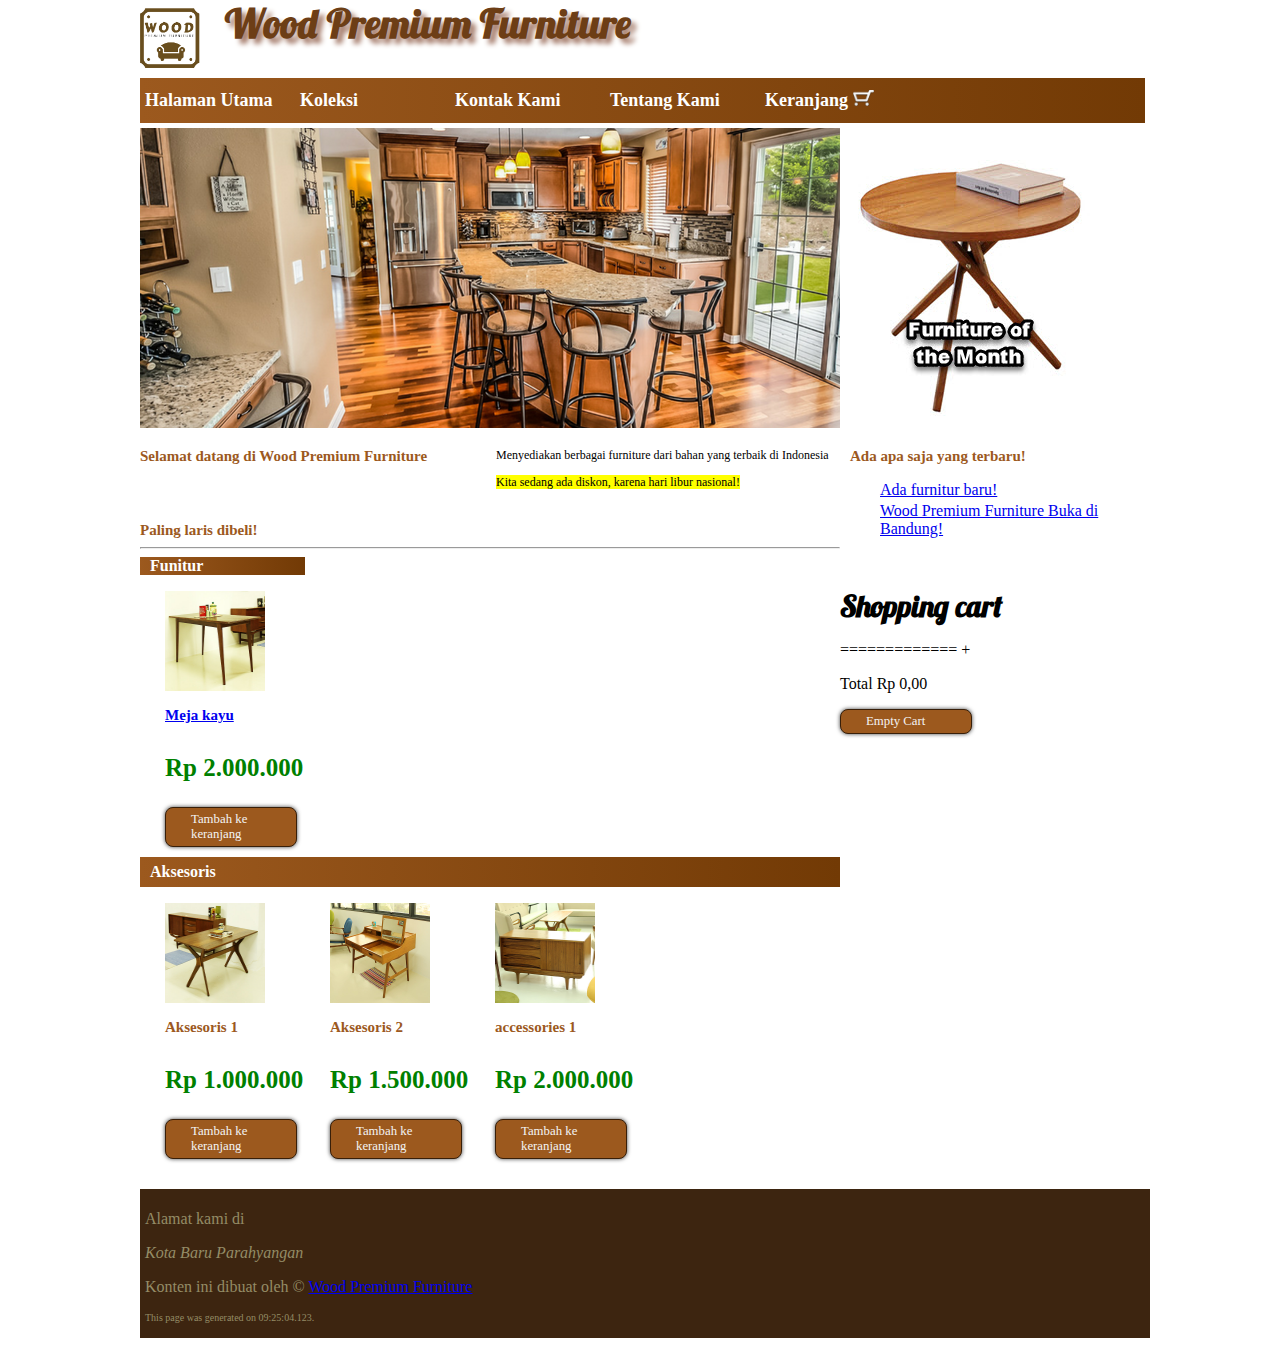
<file: index.html>
<html>
    <head>
        <title>Wood Premium Furniture</title>
        <link
            rel="stylesheet"
            href="css/style.css"
        />
    </head>
<body>
    <!-- start header -->
    <header>
        <div>
            <a class="headerlogo" href="index.html">
                <img src="images/logo.png" />
            </a>
            <span id="headername">Wood Premium Furniture</span>
        </div>

        <!-- navbar -->
        <nav class="backgroundgradient">
            <ul>
                <li>
                    <a
                        class="navlink"
                        href="index.html"
                    >
                        Halaman Utama
                    </a>
                </li>
                <li>
                    <a
                        class="navlink"
                        href="collection.html"
                    >
                        Koleksi
                    </a>
                </li>
                <li>
                    <a
                        class="navlink"
                        href="contact.html"
                    >
                        Kontak Kami
                    </a>
                </li>
                <li>
                    <a
                        class="navlink"
                        href="about.html"
                    >
                        Tentang Kami
                    </a>
                </li>
                <li>
                    <a
                        class="navlink"
                        href="checkout.html"
                    >
                        Keranjang
                        <img src="images/cart.png" alt="Cart Logo" />
                    </a>
                </li>
            </ul>
        </nav>
        <!-- end -->
    </header>
    <!-- end header -->

    <!-- start welcome image and furniture of the month -->
    <div id="welcomeimage">
        <img src="images/furnitureheader.png" />
    </div>
    <div id="furnitureofthemonth">
       <img src="images/cotm.jpg" />
    </div>
    <!-- end -->

    <!-- copykan mulai dari sini -->
    <section id="welcometext">
        <header>
            Selamat datang di Wood Premium Furniture
        </header>
        <span>
           Menyediakan berbagai furniture dari bahan yang terbaik di Indonesia
            <p>
                <mark>
                    Kita sedang ada diskon, karena hari libur nasional!
                </mark>
            </p>
        </span>
    </section>
    <aside id="events">
       <header>Ada apa saja yang terbaru!</header>
       <ul>
           <li>
                <a href="#">
                    Ada furnitur baru!
                </a>
            </li>
           <li>
                <a href="#">
                    Wood Premium Furniture Buka di Bandung!
                </a>
            </li>
       </ul>
    </aside>
    <!-- end -->

    <!-- copykan dari sini -->
    <section id="bestsellers">
        <header>
            Paling laris dibeli!
        </header>
        <hr />
        <section class="furniturebestsellers">
            <!-- copy pada bagian ini -->
            <header class="backgroundgradient">
               Funitur
            </header>
            <article class="productarticle">
                <figure>
                    <img
                        class="productarticlethumbnail"
                        src="images/furniture/row_dt001_0.jpg"
                    />
                </figure>
                <header>
                    <span class="productarticlename">
                        <a href="product_detail.html">
                            Meja kayu
                        </a>
                    </span>
               </header>
               <p class="productarticleprice">Rp 2.000.000</p>
                <div
                    class="button , addtocartbutton"
                    data-price="2.000.000"
                    data-real-price="2000000"
                    data-item="Meja kayu"
                >
                   <i class=""></i>Tambah ke keranjang
               </div>
           </article>
           <!-- end -->
        </section>
        <section class="accessoriesbestsellers">
            <!-- copy kan dari sini --->
           <header class="backgroundgradient">
               Aksesoris
           </header>
           <article class="productarticle">
               <figure>
                   <img class="productarticlethumbnail"
                    src="images/furniture/row_dt002_0.jpg" />
               </figure>
               <header>
                   <span class="productarticlename">Aksesoris 1</span>
               </header>
               <p class="productarticleprice">Rp 1.000.000</p>
               <div class="button , addtocartbutton"
                  data-price="2.000.000"
                  data-real-price="1000000"
                  data-item="Aksesoris 1"
                >
                   Tambah ke keranjang
               </div>
           </article>
           <article class="productarticle">
               <figure>
                   <img class="productarticlethumbnail"
                    src="images/furniture/row_dt003_0.jpg" />
               </figure>
               <header>
                   <span class="productarticlename">Aksesoris 2</span>
               </header>
               <p class="productarticleprice">Rp 1.500.000</p>
              <div
                class="button , addtocartbutton"
                  data-real-price="1500000"
                  data-item="Aksesoris 2"
                  data-price="1.500.000"
              >
                Tambah ke keranjang
              </div>
           </article>
           <article class="productarticle">
               <figure>
                   <img class="productarticlethumbnail"
                    src="images/furniture/row_sb001_0.jpg" />
               </figure>
               <header>
                   <span class="productarticlename">accessories 1</span>
               </header>
               <p class="productarticleprice">Rp 2.000.000</p>
              <div
                class="button , addtocartbutton"
                data-real-price="2000000"
                data-item="Meja kayu"
                data-price="2.000.000"
              >
                   Tambah ke keranjang
               </div>
           </article>
           <!-- end -->
        </section>
    </section>
    <!-- end -->

    <div id="shoppingcart">
      <header class="blockheader"><span>Shopping cart</span></header>
        <ol></ol>
        <div class="total" id="total"></div>
        <div class="button" id="emptyCart">
          Empty Cart
        </div>
    </div>

    <footer>
        <p>Alamat kami di <address>Kota Baru Parahyangan</address></p>
        <p class="textcontent">Konten ini dibuat oleh &copy;
            <a class="mainlink" href="http://www.woodfurniturestore.com">
                Wood Premium Furniture
            </a>
        </p>
        <p class="smalltext">
            This page was generated on <time>09:25:04.123</time>.
        </p>
    </footer>
    <script
      type="text/javascript"
      src="js/cart.js"
    ></script>
</body>
</html>
</file>
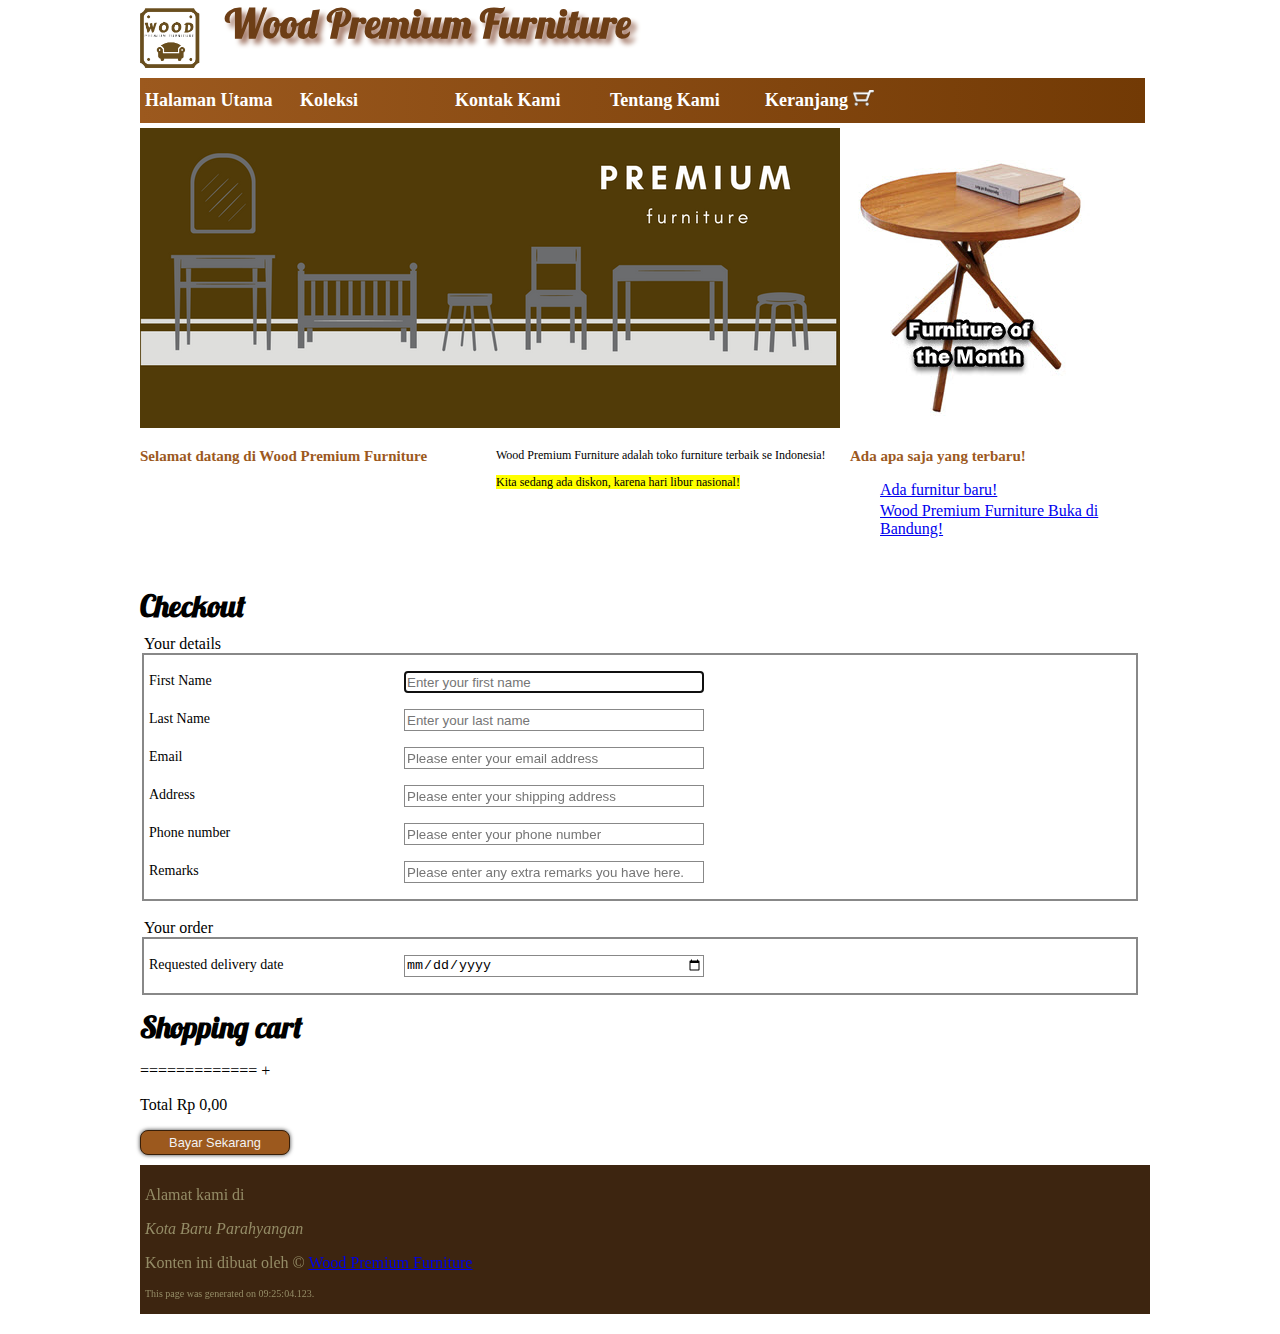
<file: checkout.html>
<html>
    <head>
        <title>Wood Premium Furniture</title>
        <link
            rel="stylesheet"
            href="css/style.css"
        />
    </head>
<body>
    <!-- start header -->
    <header>
        <div>
            <a class="headerlogo" href="index.html">
                <img src="images/logo.png" />
            </a>
            <span id="headername">Wood Premium Furniture</span>
        </div>

        <!-- navbar -->
        <nav class="backgroundgradient">
            <ul>
                <li>
                    <a
                        class="navlink"
                        href="index.html"
                    >
                        Halaman Utama
                    </a>
                </li>
                <li>
                    <a
                        class="navlink"
                        href="collection.html"
                    >
                        Koleksi
                    </a>
                </li>
                <li>
                    <a
                        class="navlink"
                        href="contact.html"
                    >
                        Kontak Kami
                    </a>
                </li>
                <li>
                    <a
                        class="navlink"
                        href="about.html"
                    >
                        Tentang Kami
                    </a>
                </li>
                <li>
                    <a
                        class="navlink"
                        href="checkout.html"
                    >
                        Keranjang
                        <img src="images/cart.png" alt="Cart Logo" />
                    </a>
                </li>
            </ul>
        </nav>
        <!-- end -->
    </header>
    <!-- end header -->

    <!-- start welcome image and furniture of the month -->
    <div id="welcomeimage">
        <img src="images/furnitureheader2.png" />
    </div>
    <div id="furnitureofthemonth">
       <img src="images/cotm.jpg" />
    </div>
    <!-- end -->

    <!-- copykan mulai dari sini -->
    <section id="welcometext">
        <header>
            Selamat datang di Wood Premium Furniture
        </header>
        <span>
           Wood Premium Furniture adalah toko furniture terbaik se Indonesia!
            <p>
                <mark>
                    Kita sedang ada diskon, karena hari libur nasional!
                </mark>
            </p>
        </span>
    </section>

    <aside id="events">
       <header>Ada apa saja yang terbaru!</header>
       <ul>
           <li>
                <a href="#">
                    Ada furnitur baru!
                </a>
            </li>
           <li>
                <a href="#">
                    Wood Premium Furniture Buka di Bandung!
                </a>
            </li>
       </ul>
    </aside>
    <!-- end -->

    <!-- copy dari sini -->
    <section class="furnituredetails">
        <header class="blockheader">
            <span>Checkout</span>
        </header>

        <form id="mainForm" action="#" method="post">
            <fieldset class="box">
                <legend>Your details</legend>
                <div>
                    <p>
                        <label class="textlabel" for="firstNameInput">First Name</label>
                        <input
                            id="firstNameInput"
                            name="FirstName"
                            type="text"
                            required="required"
                            maxlength="30"
                            autofocus="autofocus"
                            placeholder="Enter your first name"
                            class="textinput"
                        />
                    </p>
                    <p>
                        <label class="textlabel" for="lastNameInput">Last Name</label>
                        <input
                            id="lastNameInput"
                            name="LastName"
                            type="text"
                            required="required"
                            placeholder="Enter your last name"
                            class="textinput"
                            size="15"
                            maxlength="50"
                        />
                    </p>
                    <p>
                        <label class="textlabel" for="emailInput">Email</label>
                        <input id="emailInput" name="Email" type="email" class="textinput"
                               required="required" placeholder="Please enter your email address" />
                    </p>
                    <p>
                        <label class="textlabel" for="streetInput">Address</label>
                        <input
                            id="streetInput"
                            name="Street"
                            type="text"
                            class="textinput"
                            required="required"
                            placeholder="Please enter your shipping address"
                        />
                    </p>
                    <p>
                        <label class="textlabel" for="phoneInput">Phone number</label>
                        <input
                            id="phoneInput"
                            name="PhoneNumber"
                            type="text"
                            class="textinput"
                            required="required"
                            placeholder="Please enter your phone number"
                        />
                    </p>
                    <p>
                        <label class="textlabel" for="remarkInput">Remarks</label>
                        <input
                            id="remarkInput"
                            name="PhoneNumber"
                            type="text"
                            class="textinput"
                            placeholder="Please enter any extra remarks you have here."
                        />
                    </p>
                </div>
            </fieldset>
            <br />

            <fieldset class="box">
                <legend>Your order</legend>
                <div>
                    <p>
                        <label
                            class="textlabel"
                            for="deliveryDateInput"
                        >
                            Requested delivery date
                        </label>
                        <input
                            id="deliveryDateInput"
                            name="BirthDate"
                            class="textinput"
                            type="date"
                            placeholder="Enter a date"
                        />
                    </p>
                </div>
            </fieldset>
            <div id="shoppingcart">
              <header class="blockheader"><span>Shopping cart</span></header>
              <ol></ol>
              <div class="total" id="total"></div>
              <button type="submit" class="submitbutton">
                Bayar Sekarang
              </button>
            </div>
        </form>
    </section>
    <!-- end -->

    <footer>
        <p>Alamat kami di <address>Kota Baru Parahyangan</address></p>
        <p class="textcontent">Konten ini dibuat oleh &copy;
            <a class="mainlink" href="http://www.woodfurniturestore.com">
                Wood Premium Furniture
            </a>
        </p>
        <p class="smalltext">
            This page was generated on <time>09:25:04.123</time>.
        </p>
    </footer>
    <script
      type="text/javascript"
      src="js/cart.js"
    ></script>
    </body>
</html>
</file>
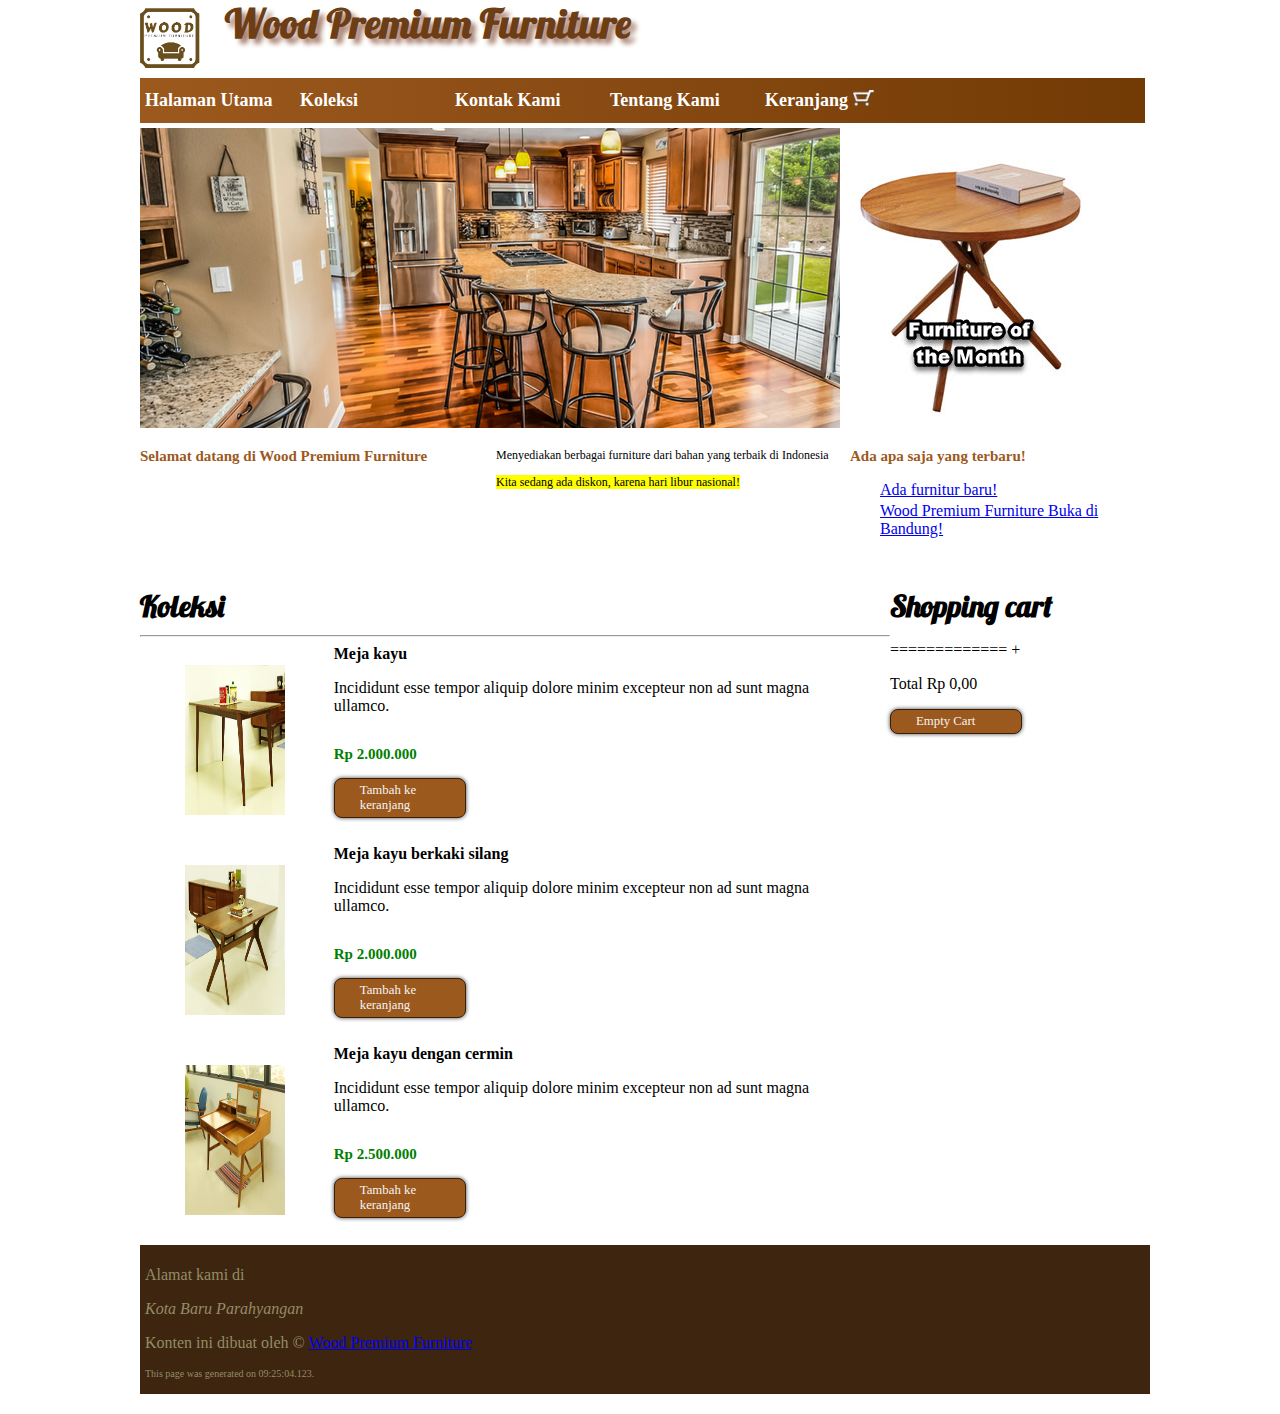
<file: collection.html>
<html>
    <head>
        <title>Wood Premium Furniture</title>
        <link
            rel="stylesheet"
            href="css/style.css"
        />
    </head>
<body>
    <!-- start header -->
    <header>
        <div>
            <a class="headerlogo" href="index.html">
                <img src="images/logo.png" />
            </a>
            <span id="headername">Wood Premium Furniture</span>
        </div>

        <!-- navbar -->
        <nav class="backgroundgradient">
            <ul>
                <li>
                    <a
                        class="navlink"
                        href="index.html"
                    >
                        Halaman Utama
                    </a>
                </li>
                <li>
                    <a
                        class="navlink"
                        href="collection.html"
                    >
                        Koleksi
                    </a>
                </li>
                <li>
                    <a
                        class="navlink"
                        href="contact.html"
                    >
                        Kontak Kami
                    </a>
                </li>
                <li>
                    <a
                        class="navlink"
                        href="about.html"
                    >
                        Tentang Kami
                    </a>
                </li>
                <li>
                    <a
                        class="navlink"
                        href="checkout.html"
                    >
                        Keranjang
                        <img src="images/cart.png" alt="Cart Logo" />
                    </a>
                </li>
            </ul>
        </nav>
        <!-- end -->
    </header>
    <!-- end header -->

    <!-- start welcome image and furniture of the month -->
    <div id="welcomeimage">
        <img src="images/furnitureheader.png" />
    </div>
    <div id="furnitureofthemonth">
       <img src="images/cotm.jpg" />
    </div>
    <!-- end -->

    <!-- copykan mulai dari sini -->
    <section id="welcometext">
        <header>
            Selamat datang di Wood Premium Furniture
        </header>
        <span>
           Menyediakan berbagai furniture dari bahan yang terbaik di Indonesia
            <p>
                <mark>
                    Kita sedang ada diskon, karena hari libur nasional!
                </mark>
            </p>
        </span>
    </section>
    <aside id="events">
       <header>Ada apa saja yang terbaru!</header>
       <ul>
           <li>
                <a href="#">
                    Ada furnitur baru!
                </a>
            </li>
           <li>
                <a href="#">
                    Wood Premium Furniture Buka di Bandung!
                </a>
            </li>
       </ul>
    </aside>
    <!-- end -->

    <section class="allfurnitures">
      <header class="blockheader">
        Koleksi
      </header>
      <hr />
        <article class="productarticle" id="furniture-1">
          <img src="images/furniture/row_dt001_0.jpg" alt="" class="productarticlewidethumbnail" id="furniture1" />
          <div class="productarticlecontent">
            <header>
              Meja kayu
            </header>
            <p class="productarticlewidedescription">
              Incididunt esse tempor aliquip dolore minim excepteur non ad sunt magna ullamco.
            </p>
            <p class="productarticlewideprice">Rp 2.000.000
               <div class="button , addtocartbutton" data-item="Meja kayu" data-price="2000000" data-real-price="2000000">
                   Tambah ke keranjang
               </div>
            </p>
          </div>
        </article>
        <article class="productarticle" id="furniture-1">
          <img src="images/furniture/row_dt002_0.jpg" alt="" class="productarticlewidethumbnail" id="furniture1" />
          <div class="productarticlecontent">
            <header>
              Meja kayu berkaki silang
            </header>
            <p class="productarticlewidedescription">
              Incididunt esse tempor aliquip dolore minim excepteur non ad sunt magna ullamco.
            </p>
            <p class="productarticlewideprice">Rp 2.000.000
               <div class="button , addtocartbutton" data-item="Meja kayu berkaki silang" data-price="2000000" data-real-price="2000000">
                   Tambah ke keranjang
               </div>
            </p>
          </div>
        </article>
        <article class="productarticle" id="furniture-1">
          <img src="images/furniture/row_dt003_0.jpg" alt="" class="productarticlewidethumbnail" id="furniture1" />
          <div class="productarticlecontent">
            <header>
              Meja kayu dengan cermin
            </header>
            <p class="productarticlewidedescription">
              Incididunt esse tempor aliquip dolore minim excepteur non ad sunt magna ullamco.
            </p>
            <p class="productarticlewideprice">Rp 2.500.000
               <div class="button , addtocartbutton" data-item="Meja kayu dengan cermin" data-price="2500000" data-real-price="2500000">
                   Tambah ke keranjang
               </div>
            </p>
          </div>
        </article>
      </header>
    </section>

    <div id="shoppingcart">
      <header class="blockheader"><span>Shopping cart</span></header>
        <ol></ol>
        <div class="total" id="total"></div>
        <div class="button" id="emptyCart">
          Empty Cart
        </div>
    </div>

    <footer>
        <p>Alamat kami di <address>Kota Baru Parahyangan</address></p>
        <p class="textcontent">Konten ini dibuat oleh &copy;
            <a class="mainlink" href="http://www.woodfurniturestore.com">
                Wood Premium Furniture
            </a>
        </p>
        <p class="smalltext">
            This page was generated on <time>09:25:04.123</time>.
        </p>
    </footer>
    <script
      type="text/javascript"
      src="js/cart.js"
    ></script>
    </body>
</html>
</file>
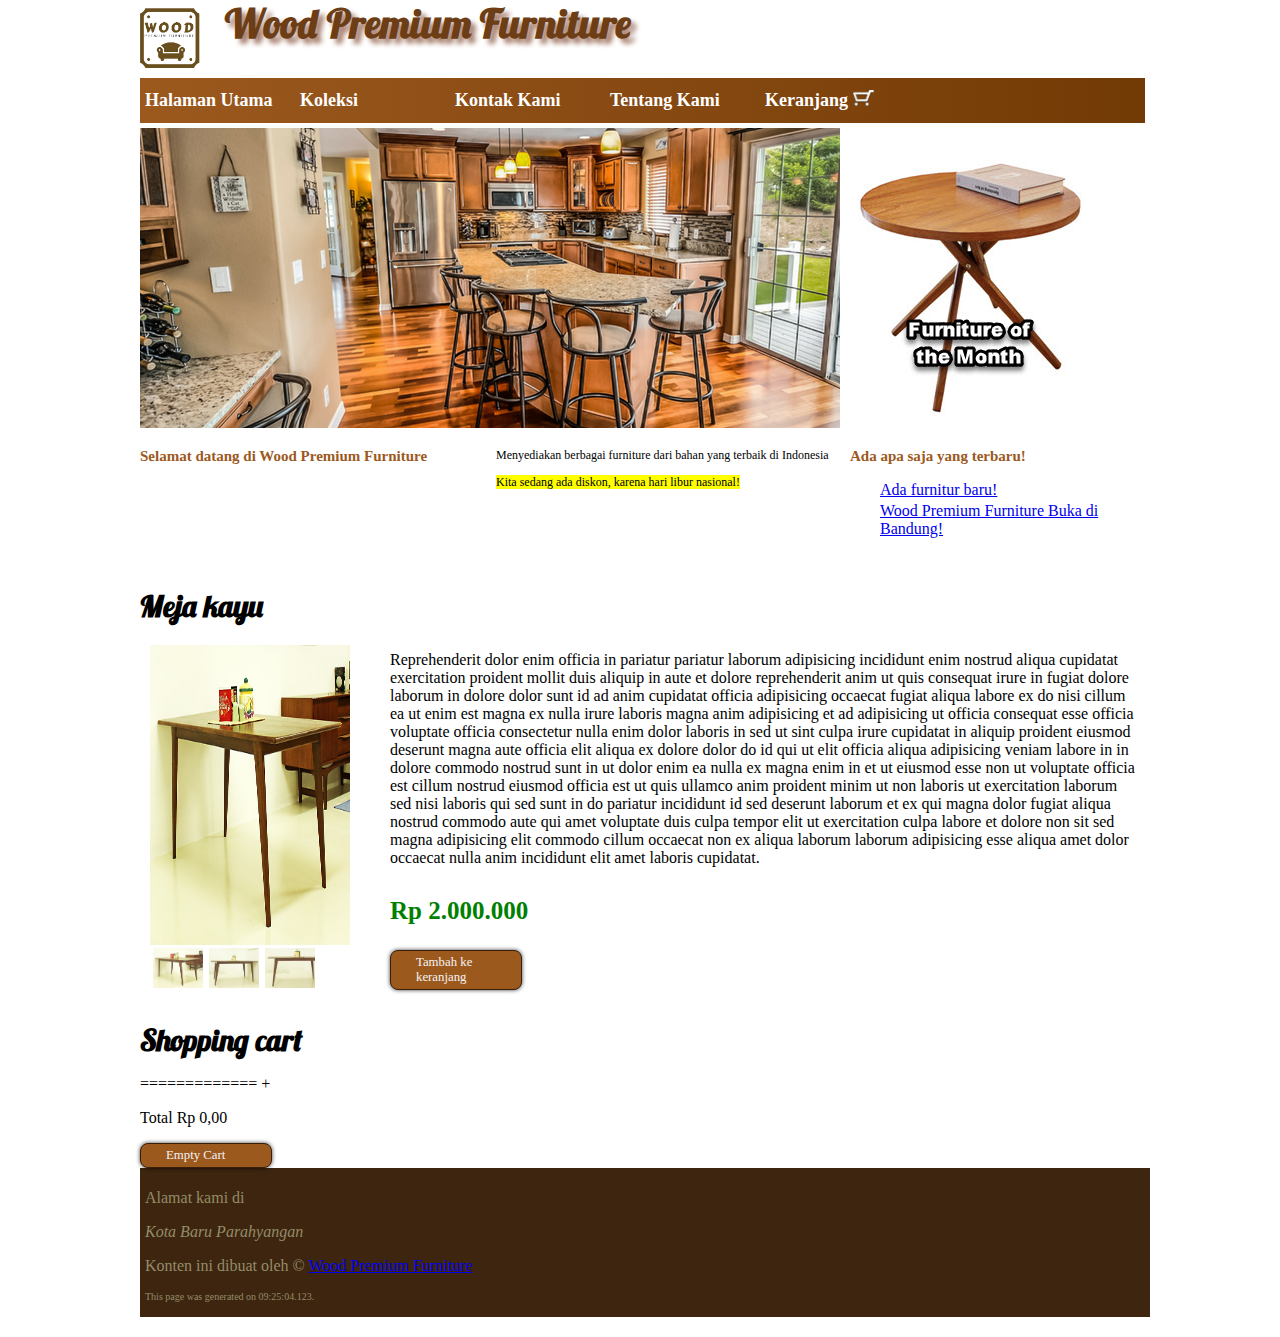
<file: product_detail.html>
<html>
    <head>
        <title>Wood Premium Furniture</title>
        <link
            rel="stylesheet"
            href="css/style.css"
        />
    </head>
<body>
    <!-- start header -->
    <header>
        <div>
            <a class="headerlogo" href="index.html">
                <img src="images/logo.png" />
            </a>
            <span id="headername">Wood Premium Furniture</span>
        </div>

        <!-- navbar -->
        <nav class="backgroundgradient">
            <ul>
                <li>
                    <a
                        class="navlink"
                        href="index.html"
                    >
                        Halaman Utama
                    </a>
                </li>
                <li>
                    <a
                        class="navlink"
                        href="collection.html"
                    >
                        Koleksi
                    </a>
                </li>
                <li>
                    <a
                        class="navlink"
                        href="contact.html"
                    >
                        Kontak Kami
                    </a>
                </li>
                <li>
                    <a
                        class="navlink"
                        href="about.html"
                    >
                        Tentang Kami
                    </a>
                </li>
                <li>
                    <a
                        class="navlink"
                        href="checkout.html"
                    >
                        Keranjang
                        <img src="images/cart.png" alt="Cart Logo" />
                    </a>
                </li>
            </ul>
        </nav>
        <!-- end -->
    </header>
    <!-- end header -->

    <!-- start welcome image and furniture of the month -->
    <div id="welcomeimage">
        <img src="images/furnitureheader.png" />
    </div>
    <div id="furnitureofthemonth">
       <img src="images/cotm.jpg" />
    </div>
    <!-- end -->

    <!-- copykan mulai dari sini -->
    <section id="welcometext">
        <header>
            Selamat datang di Wood Premium Furniture
        </header>
        <span>
           Menyediakan berbagai furniture dari bahan yang terbaik di Indonesia
            <p>
                <mark>
                    Kita sedang ada diskon, karena hari libur nasional!
                </mark>
            </p>
        </span>
    </section>
    <aside id="events">
       <header>Ada apa saja yang terbaru!</header>
       <ul>
           <li>
                <a href="#">
                    Ada furnitur baru!
                </a>
            </li>
           <li>
                <a href="#">
                    Wood Premium Furniture Buka di Bandung!
                </a>
            </li>
       </ul>
    </aside>
    <!-- end -->

    <section class="furnituredetails">
      <header class="blockheader">
          <span>Meja kayu</span>
      </header>
      <figure class="productarticlelargefigure">
        <img id="expandedImg" class="productarticlelargeimage" src="images/furniture/row_dt001_0.jpg" />
        <!-- The grid: four columns -->
        <div class="row">
          <div class="column">
            <img src="images/furniture/row_dt001_0.jpg" onclick="openImg(this);">
          </div>
          <div class="column">
            <img src="images/furniture/row_dt001_1.jpg" onclick="openImg(this);">
          </div>
          <div class="column">
            <img src="images/furniture/row_dt001_2.jpg" onclick="openImg(this);">
          </div>
       </div>
      </figure>
      <div class="productarticlecontent">
        <p class="productarticledescription">
          Reprehenderit dolor enim officia in pariatur pariatur laborum adipisicing incididunt enim nostrud aliqua cupidatat exercitation proident mollit duis aliquip in aute et dolore reprehenderit anim ut quis consequat irure in fugiat dolore laborum in dolore dolor sunt id ad anim cupidatat officia adipisicing occaecat fugiat aliqua labore ex do nisi cillum ea ut enim est magna ex nulla irure laboris magna anim adipisicing et ad adipisicing ut officia consequat esse officia voluptate officia consectetur nulla enim dolor laboris in sed ut sint culpa irure cupidatat in aliquip proident eiusmod deserunt magna aute officia elit aliqua ex dolore dolor do id qui ut elit officia aliqua adipisicing veniam labore in in dolore commodo nostrud sunt in ut dolor enim ea nulla ex magna enim in et ut eiusmod esse non ut voluptate officia est cillum nostrud eiusmod officia est ut quis ullamco anim proident minim ut non laboris ut exercitation laborum sed nisi laboris qui sed sunt in do pariatur incididunt id sed deserunt laborum et ex qui magna dolor fugiat aliqua nostrud commodo aute qui amet voluptate duis culpa tempor elit ut exercitation culpa labore et dolore non sit sed magna adipisicing elit commodo cillum occaecat non ex aliqua laborum laborum adipisicing esse aliqua amet dolor occaecat nulla anim incididunt elit amet laboris cupidatat.
        </p>
        <p class="productarticleprice">Rp 2.000.000</p>
        <div
          class="addtocartbutton button"
          data-price="2.000.000"
          data-real-price="2000000"
          data-item="Meja kayu"
        >
          Tambah ke keranjang
        </div>
        <br />
      </div>
    </section>

    <div id="shoppingcart">
      <header class="blockheader"><span>Shopping cart</span></header>
        <ol></ol>
        <div class="total" id="total"></div>
        <div class="button" id="emptyCart">
          Empty Cart
        </div>
    </div>
    <footer>
        <p>Alamat kami di <address>Kota Baru Parahyangan</address></p>
        <p class="textcontent">Konten ini dibuat oleh &copy;
            <a class="mainlink" href="http://www.woodfurniturestore.com">
                Wood Premium Furniture
            </a>
        </p>
        <p class="smalltext">
            This page was generated on <time>09:25:04.123</time>.
        </p>
    </footer>
    <script
      type="text/javascript"
      src="js/product_detail.js"
    ></script>
    <script
      type="text/javascript"
      src="js/cart.js"
    ></script>
</body>
</html>
</file>
<file: css/style.css>
body {
  width: 1000px;
  margin-left: auto;
  margin-right: auto;
  font-family: Verdana;
}

header {
  font-weight: bold;
}
.headerlogo {
   float: left;
   margin-right: 10px;
}
.headerlogo > img {
    height: 60px;
    width: 60px;
}

#headername {
   font-size: 40px;
   font-family: headerfont;
   text-shadow: 5px 5px 5px #a88070;
   color: #6d3e16;
   padding: 15px;
   margin: 8px 0px;
   font-weight: bold;
}
@font-face {
   font-family: headerfont;
   src: url('../fonts/Lobster_1.3.otf');
}

nav {
    height: 45px;
    width: 100%;
    margin-bottom: 5px;
    margin-top: 30px;
    padding-left: 5px;
 }
nav ul {
    list-style: none;
    padding: 0px;
}
nav ul li {
    display: block;
}
.backgroundgradient {
    background: -webkit-linear-gradient(left, #9c591e, #723a05); 
    /* For Safari 5.1 to 6.0 */
    background: -o-linear-gradient(right, #9c591e, #723a05);
    /* For Opera 11.1 to 12.0 */
    background: -moz-linear-gradient(right, #9c591e, #723a05);
    /* For Firefox 3.6 to 15 */
    background: linear-gradient(to right, #9c591e, #723a05);
}
.navlink {
    width: 145px;
    height: 35px;
    margin-right: 10px;
    font-size: 18px;
    float: left;
    padding-top: 12px;
    color: white;
    text-decoration: none;
}
.navlink:active {
}
.navlink > img {
    height: 16px;
}

#welcomeimage {
   float: left;
   width: 700px;
}

#furnitureofthemonth {
   float: right;
   width: 290px;
}


#welcometext {
   float: left;
   width: 70%;
   font-size: 12px;
   margin-top: 20px;
   margin-bottom: 20px;
   -webkit-column-count: 2; /* Chrome, Safari, Opera */
   -moz-column-count: 2; /* Firefox */
   column-count:2;

}

#welcometext > header {
   color: #9c591e;
   font-size: 15px;
   font-weight: bold;
   margin-bottom: 3px;
}

#events {
   float: right;
   width: 30%;
   margin-top: 20px;
   margin-bottom: 20px;
}

#events > header {
    margin-left: 10px;
    color: #9c591e;
    font-size: 15px;
    margin-bottom: 3px;
    font-weight: bold;
}
#events > ul {
    list-style: none;
}
#events > ul > li {
    margin-bottom: 3px;
}

#bestsellers {
   /*height: 100%;*/
   width: 700px;
   float: left;
   margin-bottom: 20px;
}

#bestsellers > header {
    color: #9c591e;
    font-size: 15px;
    font-weight: bold;
}

.furniturebestsellers {
   float: left;
}

.furniturebestsellers > header {
  background-color: #9c591e;
  color: white;
  padding-left: 10px;
}

.accessoriesbestsellers {
   clear: both;
}

.accessoriesbestsellers > header {
    height: 30px;
    line-height: 30px;
    background-color: #9c591e;
    color: white;
    padding-left: 10px;
}

.productarticle {
   /*width: 200px;*/
   float: left;
   margin-left: 25px;
   margin-bottom: 10px;
}

.productarticlethumbnail {
   width: 100px;
   height: 100px;
}

.productarticlename {
   font-size: 15px;
   color: #9c591e;
   font-weight: bold;
}
figure {
   display: block;
   margin-top: 1em;
   margin-bottom: 1em;
   margin-left: 0px;
   margin-right: 40px;
}
.productarticleprice {
   font-size: 15px;
   color: green;
   font-weight: bold;
   padding-top: 15px;
}

footer {
   clear: both;
   width: 100%;
   background-color: #3d2510;
   color:#948c66;
   margin: 20px 0px 20px;
   padding: 5px;
}

.smalltext {
   font-size: 10px;
}

/*furniture detail page*/
.furnituredetails {
   float: left;
   width: 1000px;
}
.productarticlelargeimage {
   width: 200px;
   height: 300px;
 }
.productarticlelargefigure {
   float: left;
   margin: 10px;
}

/* The grid: Four equal columns that floats next to each other */
.column {
   float: left;
   width: 25%;
   padding: 3px;
}

/* Style the images inside the grid */
.column img {
   width: 50px;
   opacity: 0.8;
   cursor: pointer;
}

.column img:hover {
   opacity: 1;
}

/* Clear floats after the columns */
.row:after {
   content: "";
   display: table;
   clear: both;
}

.productarticlecontent {
   width:75%;
   float: right;
}

.productarticledescription {
   word-wrap: normal;
}

.productarticleprice {
   font-size: 25px;
   color: green;
   font-weight: bold;
   padding-top: 5px;
}

.button {
   cursor: pointer;
   padding: 4px 25px;
   background: #9c591e;
   border: 1px solid #381f09;
   -moz-border-radius: 8px;
   -webkit-border-radius: 8px;
   border-radius: 8px;
   -webkit-box-shadow: 0 0 4px rgba(0,0,0, .75);
   -moz-box-shadow: 0 0 4px rgba(0,0,0, .75);
   box-shadow: 0 0 4px rgba(0,0,0, .75);
   color: #f3f3f3;
   font-size: 0.8em;
   width: 80px;
}

.button:hover, .addtocartbutton:focus {
  background-color: #512c0a;
  -webkit-box-shadow: 0 0 1px rgba(0,0,0, .75);
  -moz-box-shadow: 0 0 1px rgba(0,0,0, .75);
  box-shadow: 0 0 1px rgba(0,0,0, .75);
}

/*All furnitures page styles*/
.blockheader {
  font-size: 30px;
  font-family: headerfont;
  margin-top: 20px;
  margin-bottom: 10px;
}

.productarticlewide {
   width: 100%;
   float: left;
}

.productarticlewidethumbnail {
   width: 100px;
   height: 150px;
   float: left;
   margin: 20px;
}

.productarticlewidecontent {
   width: 80%;
   float: right;
}

.productarticlewidedescription {
   text-wrap: normal;
}

.productarticlewidename {
   font-size: 15px;
   color: #9c591e;
   font-weight: bold;
   margin-top: 5px;
}

.productarticlewideprice {
   font-size: 15px;
   color: green;
   font-weight: bold;
   padding-top: 15px;
}

.allfurnitures {
   float: left;
   width: 750px;
}

#shoppingcart {
   float: left;
   width: 175px;
}

/*Checkout page*/
.textlabel
{
    text-align: left;
    font-size: 14px;
    margin: 0px;
   display: block;
    width: 250px;
    padding: 2px 5px;
    float: left;
}

.textinput
{
    width: 300px;
    height: 22px;
    border: 1px solid #888888;
}

fieldset
{
    padding: 0px;
    border: none;
}
fieldset > div
{
    border: 2px solid #888888;
}
.submitbutton {
  cursor: pointer;
  padding: 4px 25px;
  background: #9c591e;
  border: 1px solid #381f09;
  -moz-border-radius: 8px;
  -webkit-border-radius: 8px;
  border-radius: 8px;
  -webkit-box-shadow: 0 0 4px rgba(0,0,0, .75);
  -moz-box-shadow: 0 0 4px rgba(0,0,0, .75);
  box-shadow: 0 0 4px rgba(0,0,0, .75);
  color: #f3f3f3;
  font-size: 0.8em;
  margin-bottom: 10px;
  width: 150px;
}

/*Contact us page styles*/
.maptostore {
   float: left;
   width: 1000px;
}
 
#map {
   float: left;
   width: 65%;
   height: 600px;
   margin: 25px;
}
 
#driving-directions {
   float: left;
}
</file>
